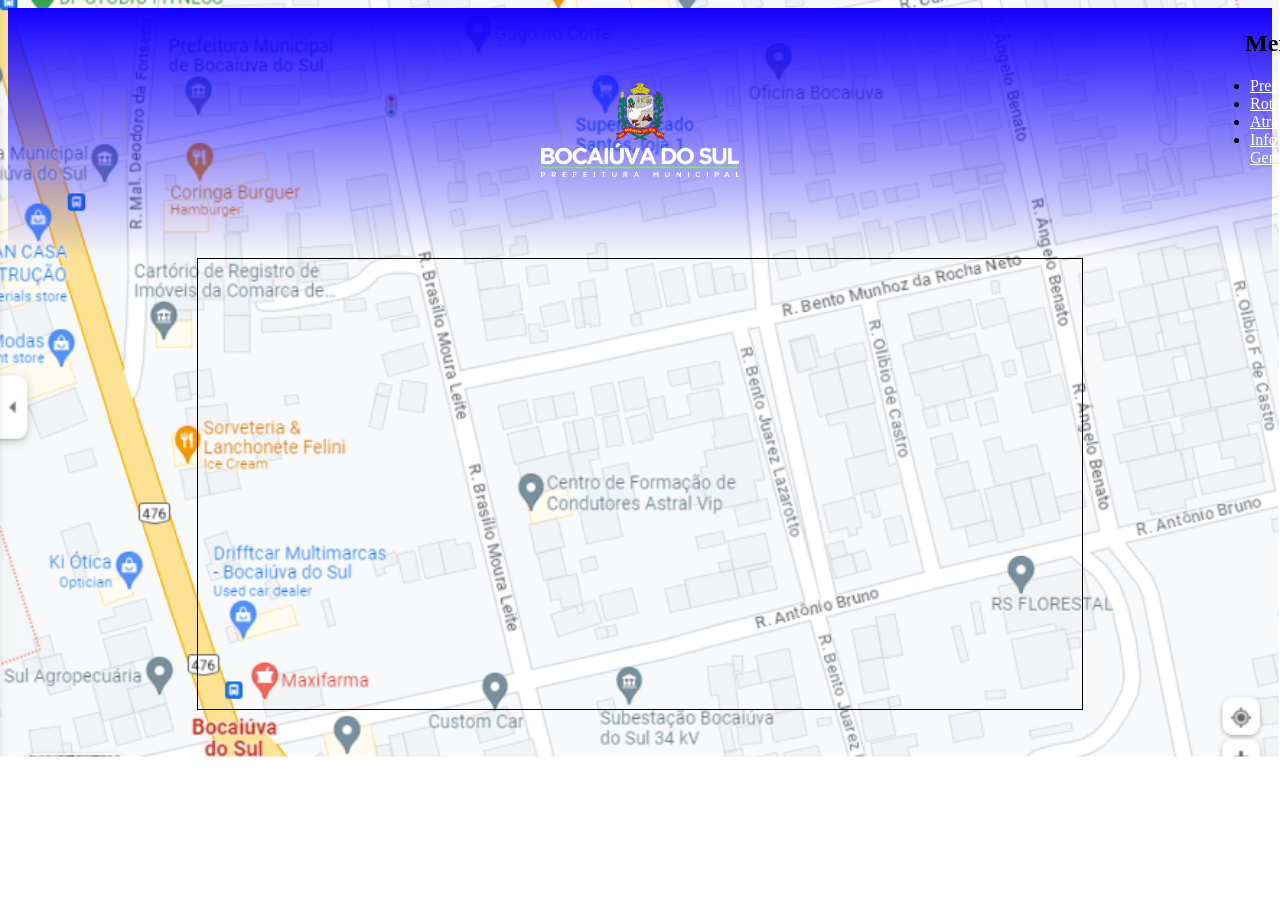
<file: index.html>
<!DOCTYPE html>
<html>
<head>
    <link rel="stylesheet" type="text/css" href="Bocaiuvac.css">
</head>
<body>
    <div class="container">
        
        <h1><img src="logo.png"></h1>
        
      </div>

      
        <div id="map"></div>
      <script src="https://api.mapbox.com/mapbox-gl-js/v2.4.1/mapbox-gl.js"></script>
      <link href="https://api.mapbox.com/mapbox-gl-js/v2.4.1/mapbox-gl.css" rel="stylesheet" />
      <script
        src="javabc.js"></script>

        <div class="sidebar">
          
          <h2 style="padding-left: 35px;">Menu</h2>
          <ul>
            <li><a href="https://www.bocaiuvadosul.pr.gov.br/site/" target="_blank" style="color: rgb(255, 255, 255); ">Prefeitura</a></li>
            <li><a href="https://coraiola.github.io/EP3Diogo.github.io/" target="_blank" style="color: rgb(255, 255, 255); ">Roteiros</a></li>

            <li><a href="https://goannp.github.io/Projeto3/" target="_blank" style="color: rgb(255, 255, 255); ">Atrações</a></li>
            <li><a href="https://punkdude.github.io/bocaiuva-info/" target="_blank" style="color: rgb(255, 255, 255); ">Infos Gerais</a></li>
          </ul>
      </div>
  
</body>
</html>
</file>
<file: Bocaiuvac.css>
body {
    background-image: url('Mapafundo.png');
    opacity: 1.0;
    background-size: cover;
    background-repeat: no-repeat;
    
  }

  .container {
    background-image: linear-gradient(#1100ff, #1100ff00);
    padding: 60px;
    text-align: center; 
    margin: 0 auto; 
    
    
  }

  .container img{

    margin-left: 112px;

  }

  
  h1 {
    
    color: #000000;
    font-size: 20px;
   
    
    
    
  }

  #map {
    width: 70%; 
    height: 450px;
    margin: 0 auto; /* Adicionado para centralizar verticalmente o mapa */
    border: 1px solid black;
    
}

    .pontos {
        width: 200px; /* Defina o tamanho desejado */
        height: auto; /* A altura será ajustada proporcionalmente */
  }

  /* Estilos para o menu lateral */
  .sidebar {
    width: 100px;
    padding: 10px;
    position: fixed;
    top: 0;
    left: 1200px;
    
}

/* Estilos para o conteúdo da página */
.content {
    margin-left: 80px; /* Espaçamento para acomodar o menu lateral */
    padding: 20px;
}
</file>
